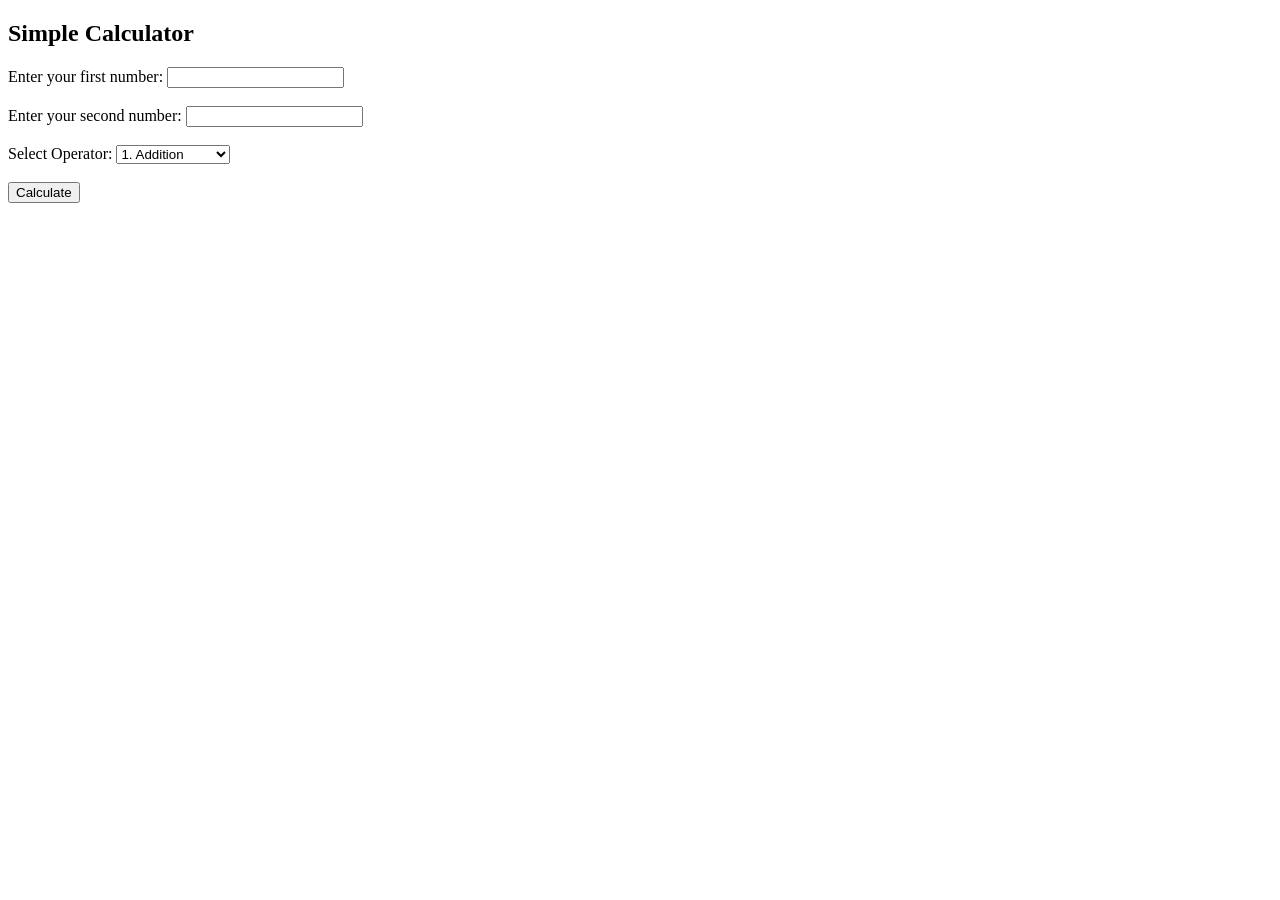
<file: qustion_practise/calculator.html>
<!DOCTYPE html>
<html lang="en">

<head>
    <meta charset="UTF-8">
    <meta name="viewport" content="width=device-width, initial-scale=1.0">
    <title>Simple Calculator</title>
</head>

<body>

    <h2>Simple Calculator</h2>

    <label>Enter your first number:</label>
    <input type="number" id="n">

    <br><br>

    <label>Enter your second number:</label>
    <input type="number" id="n1">

    <br><br>

    <label>Select Operator:</label>

    <select id="operator">
        <option value="1">1. Addition</option>
        <option value="2">2. Subtraction</option>
        <option value="3">3. Multiplication</option>
        <option value="4">4. Remainder</option>
        <option value="5">5. Division</option>
    </select>

    <br><br>

    <button onclick="calculate()">Calculate</button>

    <h3 id="result"></h3>


    <script>

        function calculate()
        {
            let n = Number(document.getElementById("n").value);
            let n1 = Number(document.getElementById("n1").value);
            let operator = Number(document.getElementById("operator").value);

            let result;

            switch (operator)
            {
                case 1:
                    result = n + n1;
                    break;

                case 2:
                    result = n - n1;
                    break;

                case 3:
                    result = n * n1;
                    break;

                case 4:
                    result = n % n1;
                    break;

                case 5:
                    result = n / n1;
                    break;

                default:
                    result = "Invalid operator";
            }

            document.getElementById("result").innerHTML =
                "Answer = " + result;
        }

    </script>

</body>

</html>
</file>
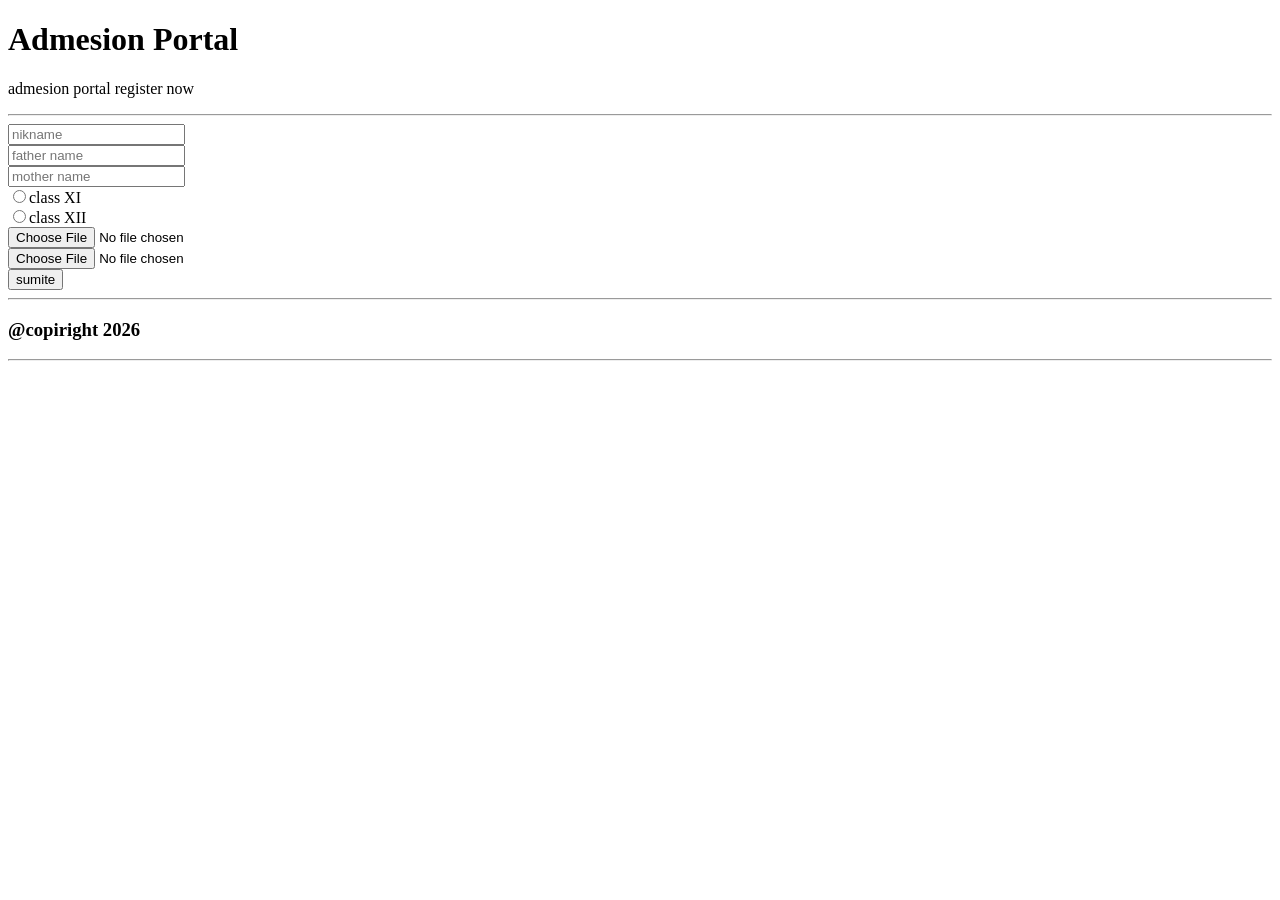
<file: Web_HTML_CSS_JS/03_html_admission_form.html>
<!DOCTYPE html>
<html lang="en">

<head>
    <meta charset="UTF-8">
    <meta name="viewport" content="width=device-width, initial-scale=1.0">
    <title>form</title>
</head>

<body>
    <header>
        <h1>Admesion Portal</h1>
        <p>admesion portal register now</p>
    </header>
    <hr>
    <main>
        <form action="exampal.php">
            <input type="text" placeholder="nikname"> <br>
            <input type="text" placeholder="father name"> <br>
            <input type="text" placeholder="mother name"> <br>
            <input type="radio" value="class XI" name="Class">class XI <br>
            <input type="radio" value="class XII" name="Class">class XII <br>
            <input type="file" placeholder="Adhar card"> <br>
            <input type="file" placeholder="priveus class marksheeet"> <br>
            <button>sumite</button>
        </form>

    </main>
    <hr>
    <footer>
        <h3>@copiright 2026</h3>
    </footer>
    <hr>


</body>

</html>
</file>
